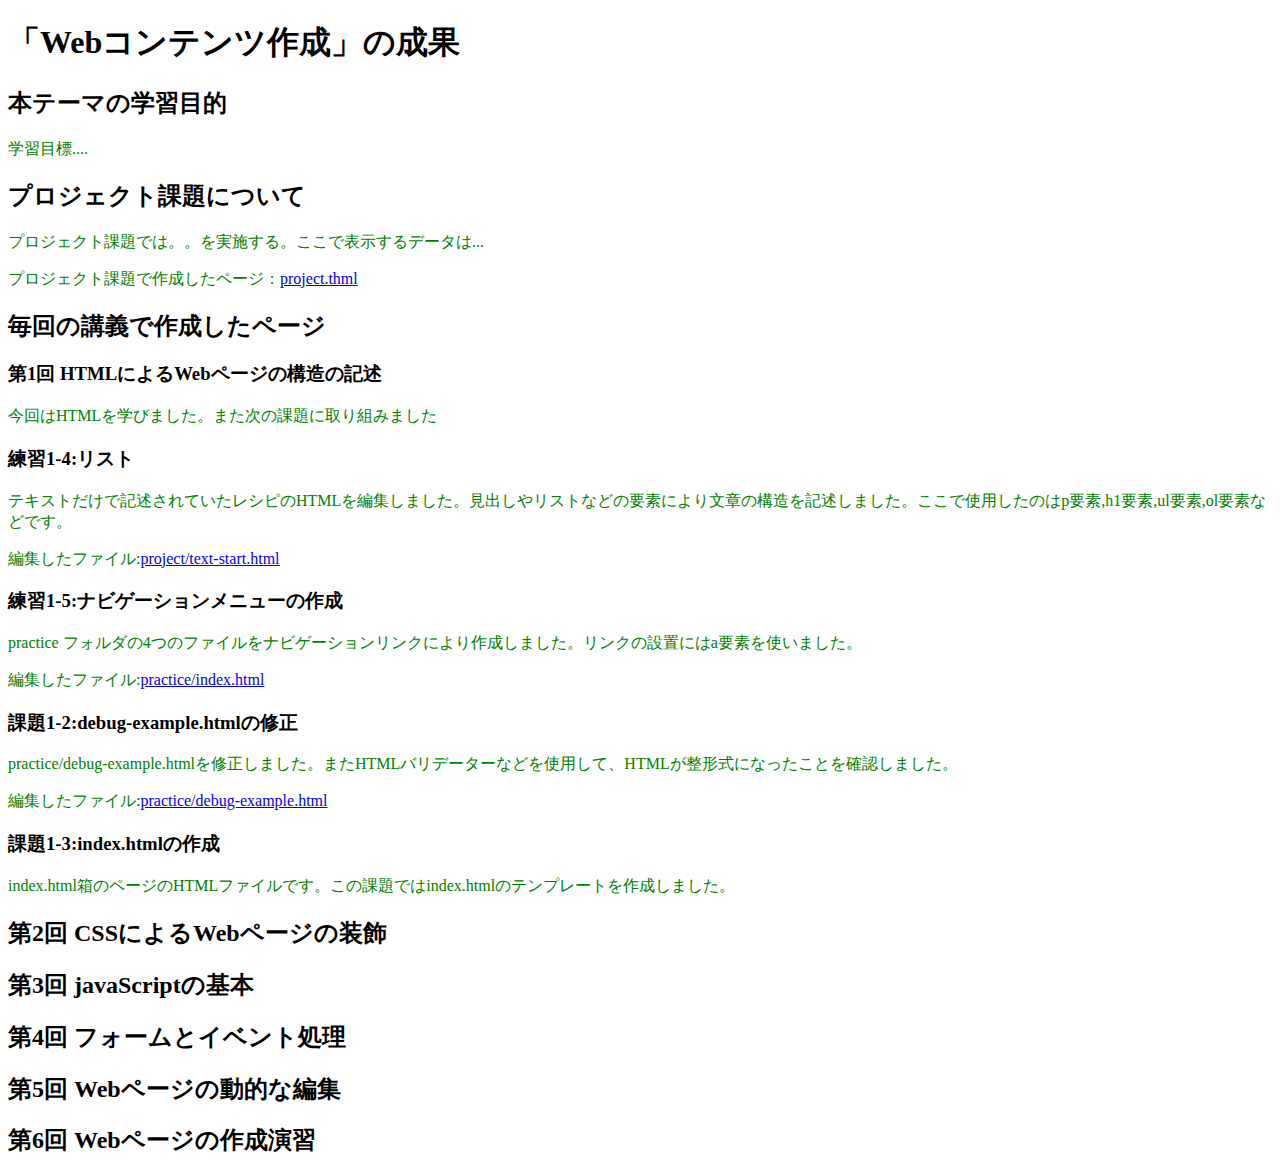
<file: index.html>
<!DOCTYPE html>
<html>
    <head>
        <meta charset="utf-8">
        <title>My test page </title>
        <link rel="stylesheet" href="style.css">
    </head>
    <body>
        <h1>「Webコンテンツ作成」の成果</h1>
        <h2>本テーマの学習目的</h2>
        <p>学習目標....</p>
        <h2>プロジェクト課題について</h2>
        <p>プロジェクト課題では。。を実施する。ここで表示するデータは...</p>
        <p>プロジェクト課題で作成したページ：<a href="project.html" target="_blank">project.thml</a></p>
        <h2>毎回の講義で作成したページ</h2>
        <h3>第1回 HTMLによるWebページの構造の記述</h3>
        <p>今回はHTMLを学びました。また次の課題に取り組みました</p>
        <h3>練習1-4:リスト</h3>
        <p>テキストだけで記述されていたレシピのHTMLを編集しました。見出しやリストなどの要素により文章の構造を記述しました。ここで使用したのはp要素,h1要素,ul要素,ol要素などです。</p>
        <p>編集したファイル:<a href="project/text-start.html" target="_blank">project/text-start.html</a></p>
        <h3>練習1-5:ナビゲーションメニューの作成</h3>
        <p>practice フォルダの4つのファイルをナビゲーションリンクにより作成しました。リンクの設置にはa要素を使いました。</p>
        <p>編集したファイル:<a href="practice/index.html" target="_blank">practice/index.html</a></p>
        <h3>課題1-2:debug-example.htmlの修正</h3>
        <p>practice/debug-example.htmlを修正しました。またHTMLバリデーターなどを使用して、HTMLが整形式になったことを確認しました。</p>
        <p>編集したファイル:<a href="practice/debug-example.html" target="_blank">practice/debug-example.html</a></p>
        <h3>課題1-3:index.htmlの作成</h3>
        <p>index.html箱のページのHTMLファイルです。この課題ではindex.htmlのテンプレートを作成しました。</p>

        <h2>第2回 CSSによるWebページの装飾</h2>
        <h2>第3回 javaScriptの基本</h2>
        <h2>第4回 フォームとイベント処理</h2>
        <h2>第5回 Webページの動的な編集</h2>
        <h2>第6回 Webページの作成演習</h2>
        

    </body>
</html>
</file>
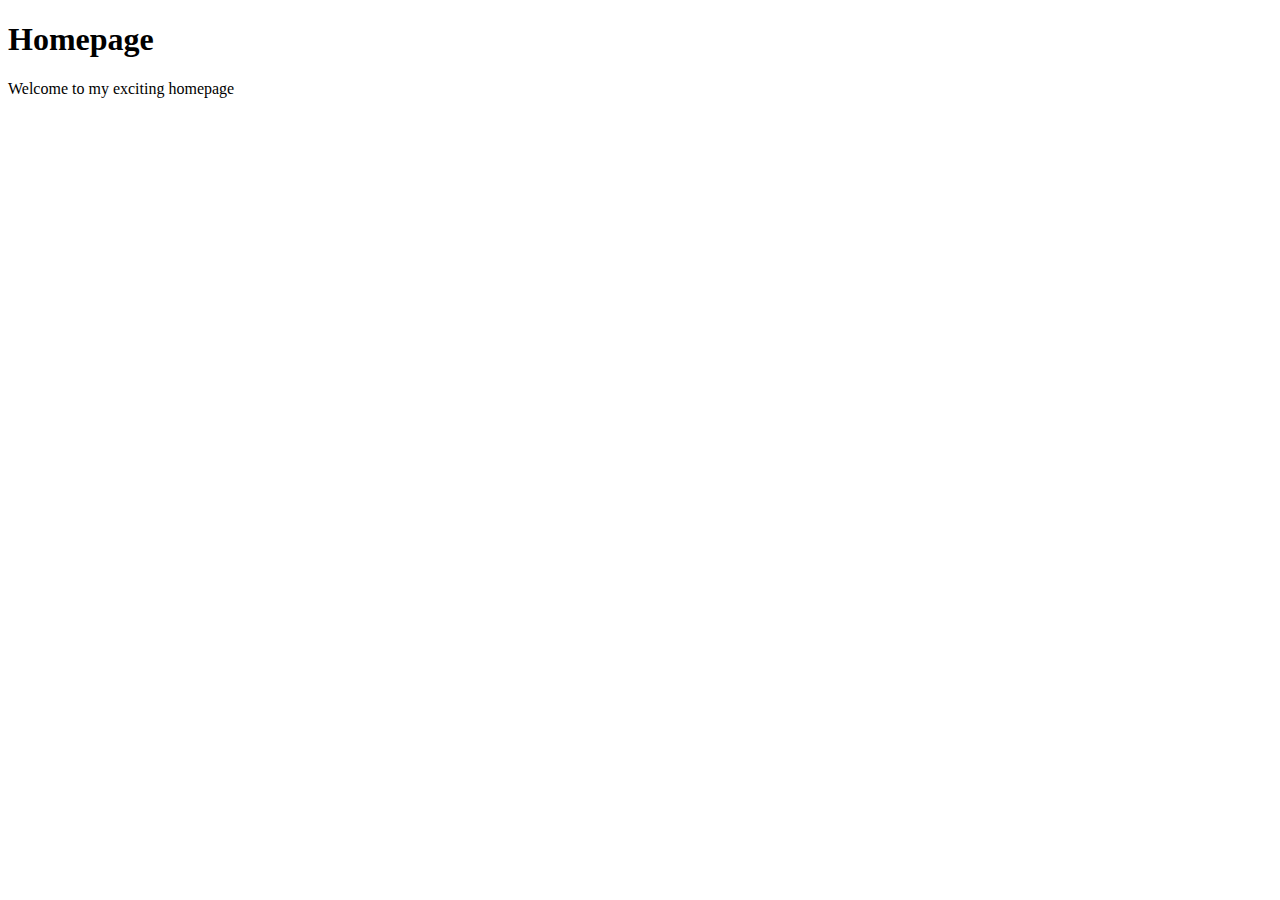
<file: practice/index.html>
<!DOCTYPE html>
<html>
  <head>
    <meta charset="utf-8">
    <title>Homepage</title>
  </head>

  <body>
    <!-- put navigation menu just below here -->

    <h1>Homepage</h1>

    <p>Welcome to my exciting homepage</p>
  </body>
</html>
</file>
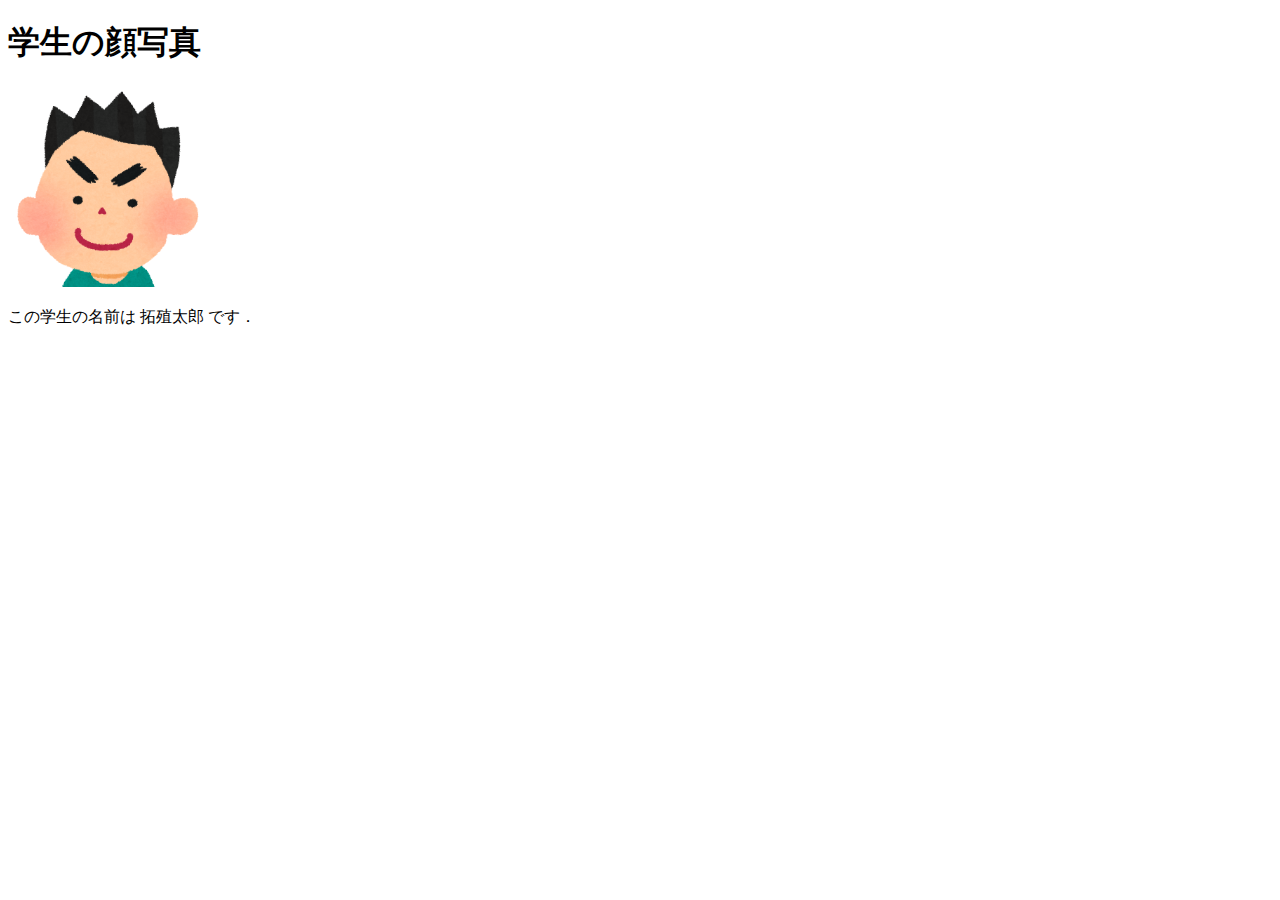
<file: practice-dom/div-span-demo1.html>
<!DOCTYPE html>
<html>
  <head>
    <title>学生の顔写真と名前</title>
	<script src="div-span-demo1.js" defer></script>
  </head>

  <body>
    <h1>学生の顔写真</h1>
    <div id="face"></div>
    <p>この学生の名前は <span id="name"></span> です．</p>
  </body>
</html>
</file>
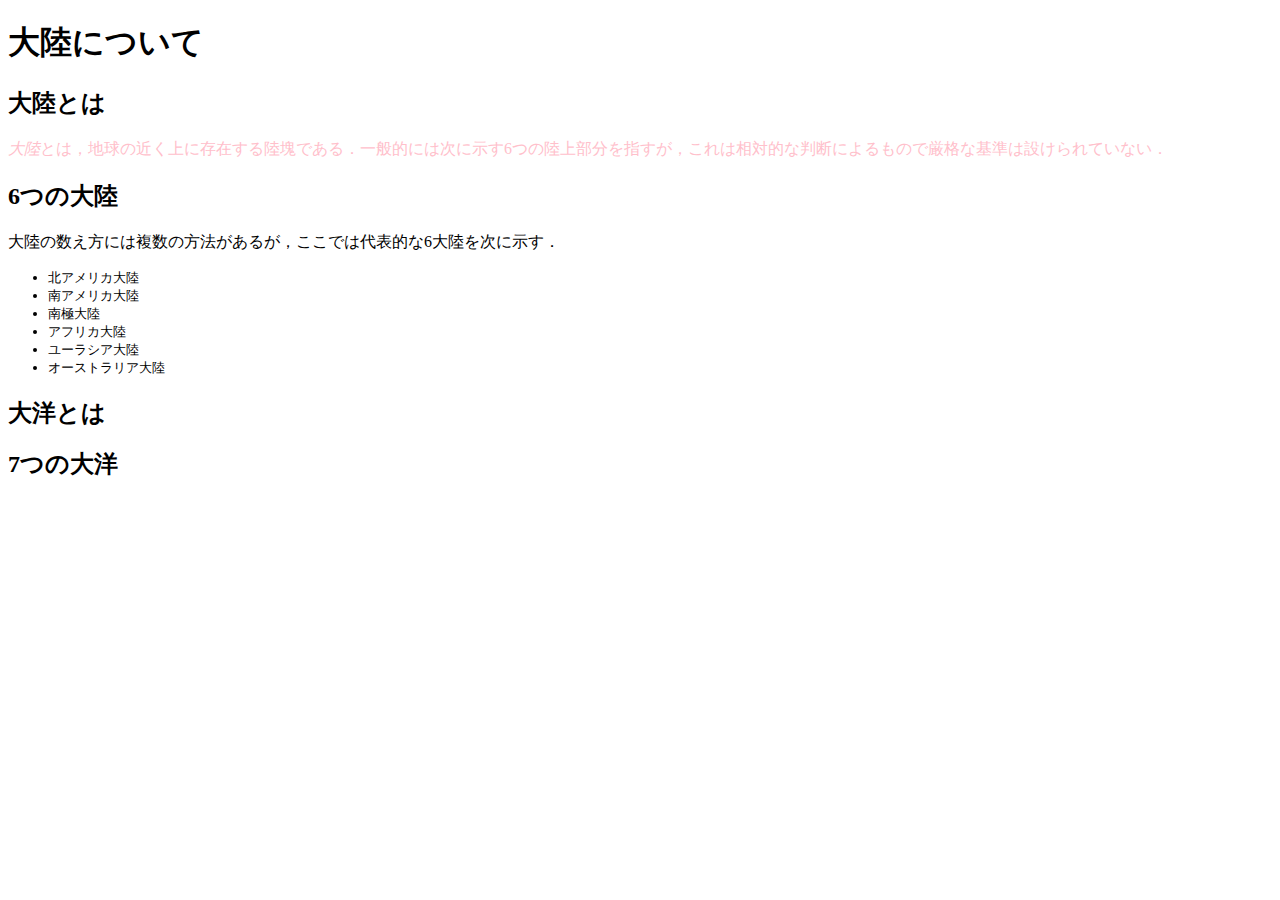
<file: practice-dom/dom-demo.html>
<!DOCTYPE html>
<html>
  <head>
    <title>大陸について</title>
    <link rel="stylesheet" href="dom-demo.css">
    <script src="dom-demo.js" defer></script>
  </head>

  <body>
      <h1>大陸について</h1>
      <h2>大陸とは</h2>
      <p id="definition"><em>大陸</em>とは，地球の近く上に存在する陸塊である．一般的には次に示す6つの陸上部分を指すが，これは相対的な判断によるもので厳格な基準は設けられていない．</p>
      <h2>6つの大陸</h2>
      <p>大陸の数え方には複数の方法があるが，ここでは代表的な6大陸を次に示す．</p>
      <ul>
          <li id="NA" class="na">北アメリカ大陸</li>
          <li id="SA">南アメリカ大陸</li>
          <li id="SP">南極大陸</li>
          <li id="AF">アフリカ大陸</li>
          <li id="EU">ユーラシア大陸</li>
          <li id="AU">オーストラリア大陸</li>
      </ul>

      <h2 id="aboutOcean">大洋とは</h2>

      <h2 id="savenOcean">7つの大洋</h2>

  </body>
</html>
</file>
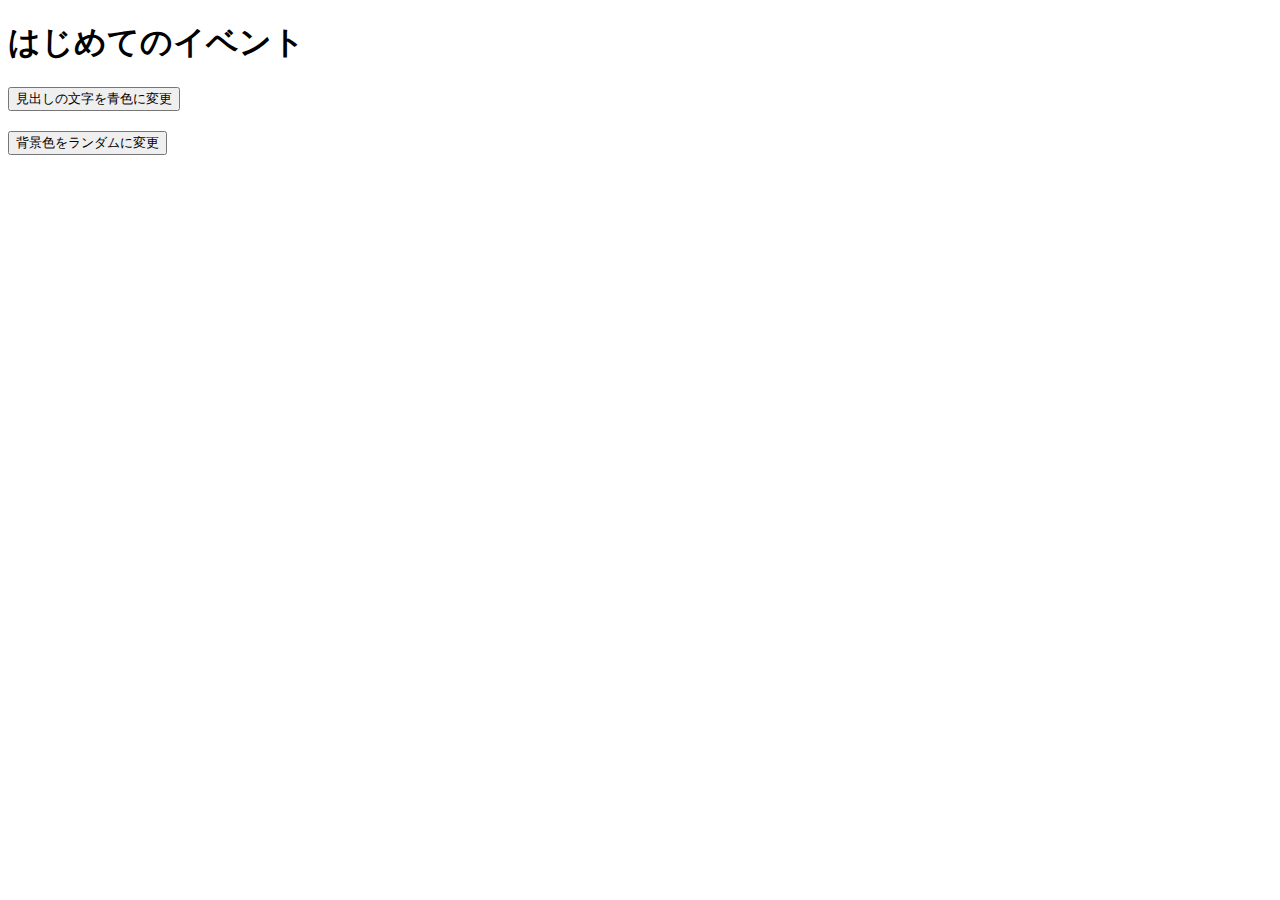
<file: practice-event/event-intro.html>
<!DOCTYPE html>
<html>
  <head>
    <title>はじめてのイベント</title>
	<link rel="stylesheet" href="event-intro.css">
	<script src="event-intro.js" defer></script>
  </head>

  <body>
    <h1>はじめてのイベント</h1>
	<button id="blue">見出しの文字を青色に変更</button>
	<button id="random">背景色をランダムに変更</button>
  </body>
</html>
</file>
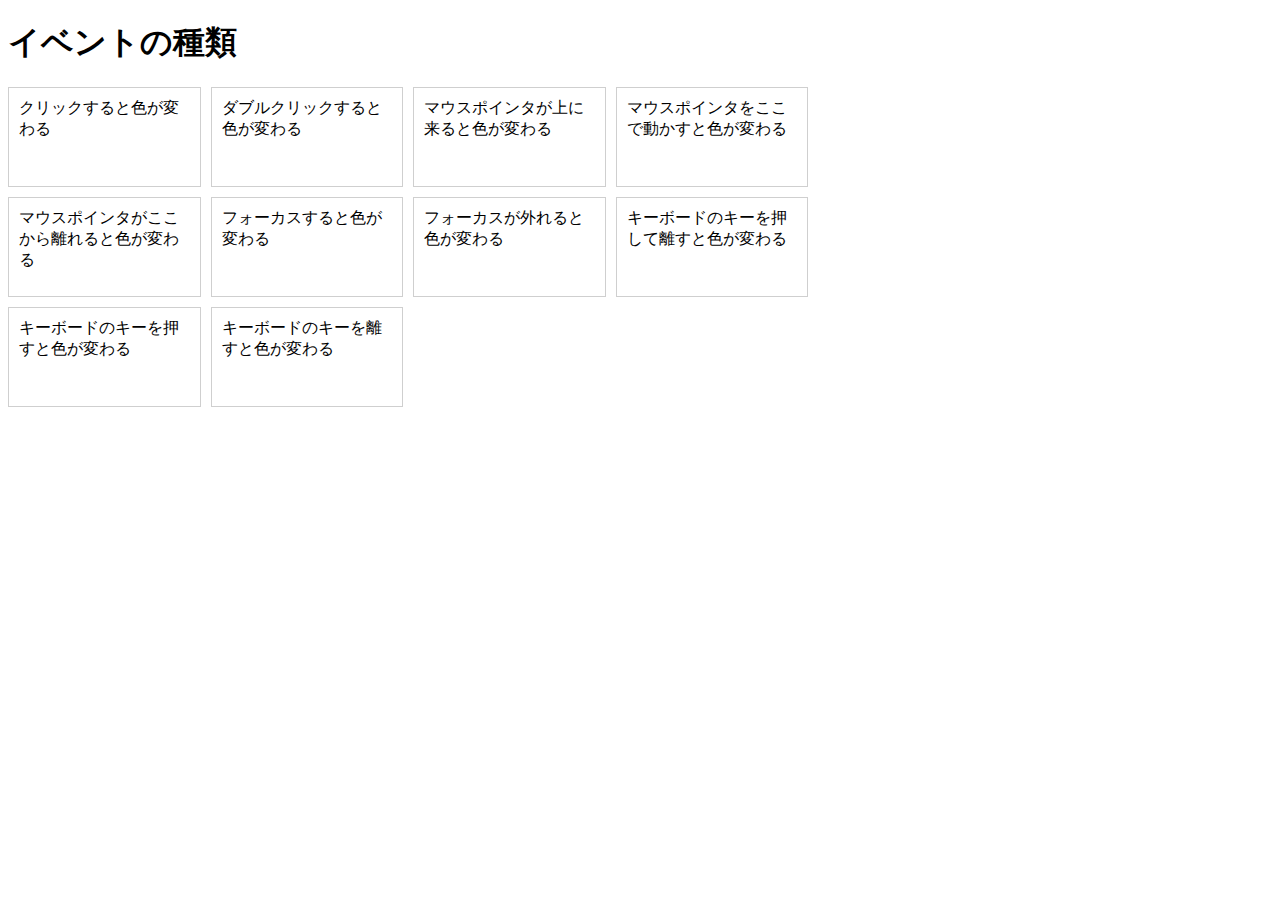
<file: practice-event/event-list.html>
<!DOCTYPE html>
<html>
  <head>
    <title>イベントの種類</title>
	<link rel="stylesheet" href="event-list.css">
	<script src="event-list.js" defer></script>
  </head>

  <body>
    <h1>イベントの種類</h1>
	<div id="main">
		<div class="cell" id="cell1">クリックすると色が変わる</div>
		<div class="cell" id="cell2">ダブルクリックすると色が変わる</div>
		<div class="cell" id="cell3">マウスポインタが上に来ると色が変わる</div>
		<div class="cell" id="cell4">マウスポインタをここで動かすと色が変わる</div>

		<div class="cell" id="cell5">マウスポインタがここから離れると色が変わる</div>
		<div class="cell" id="cell6" tabindex="1">フォーカスすると色が変わる</div>
		<div class="cell" id="cell7" tabindex="2">フォーカスが外れると色が変わる</div>
		<div class="cell" id="cell8" tabindex="3">キーボードのキーを押して離すと色が変わる</div>
		<div class="cell" id="cell9" tabindex="4">キーボードのキーを押すと色が変わる</div>
		<div class="cell" id="cell10" tabindex="5">キーボードのキーを離すと色が変わる</div>
  </body>
</html>
</file>
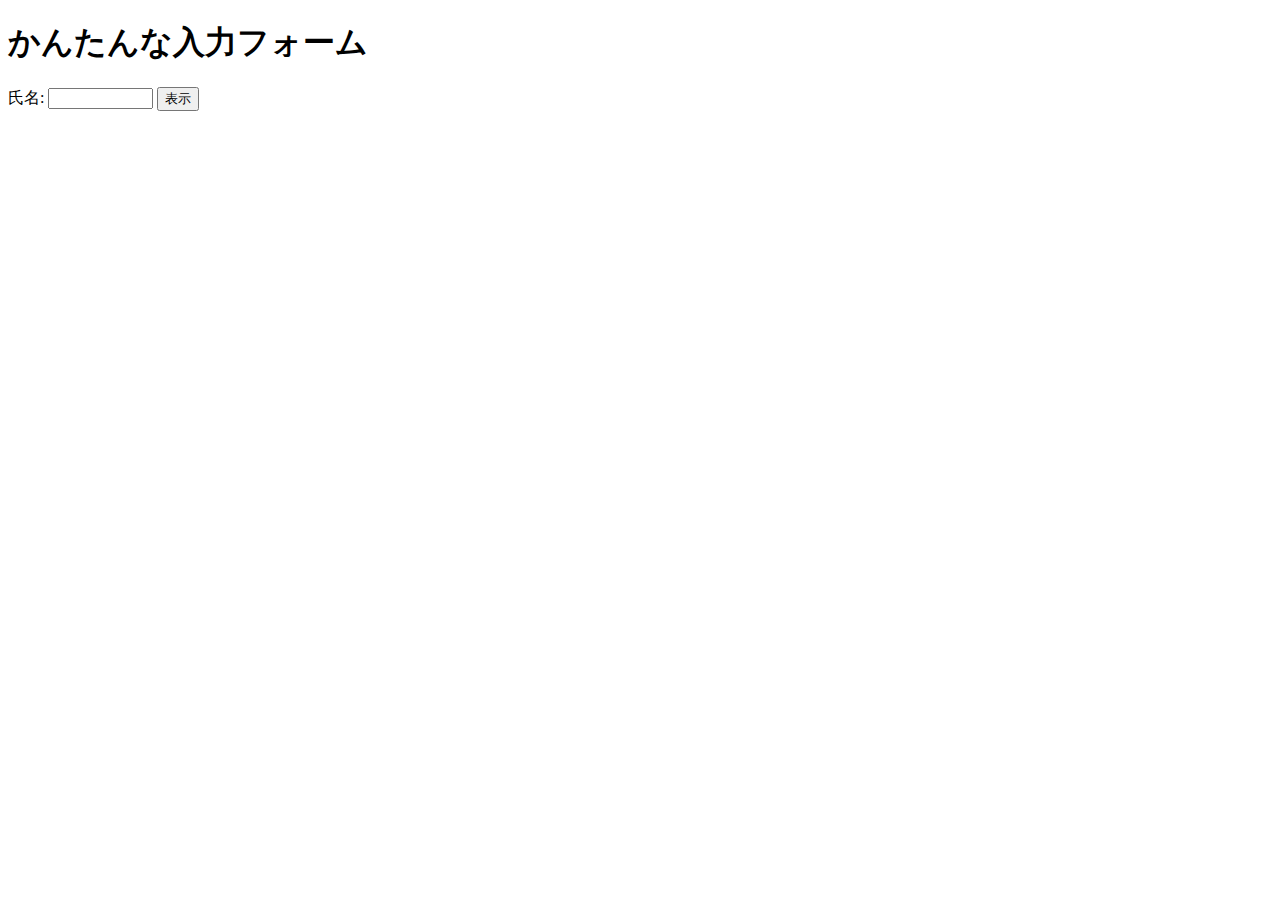
<file: practice-event/input-demo.html>
<!DOCTYPE html>
<html>
  <head>
    <title>かんたんな入力フォーム</title>
	<script src="input-demo.js" defer></script>
  </head>

  <body>
    <h1>かんたんな入力フォーム</h1>
	<label for="shimei">氏名: </label>
	<input type="text" name="shimei" size="10">
	<button id="print">表示</button>
  </body>
</html>
</file>
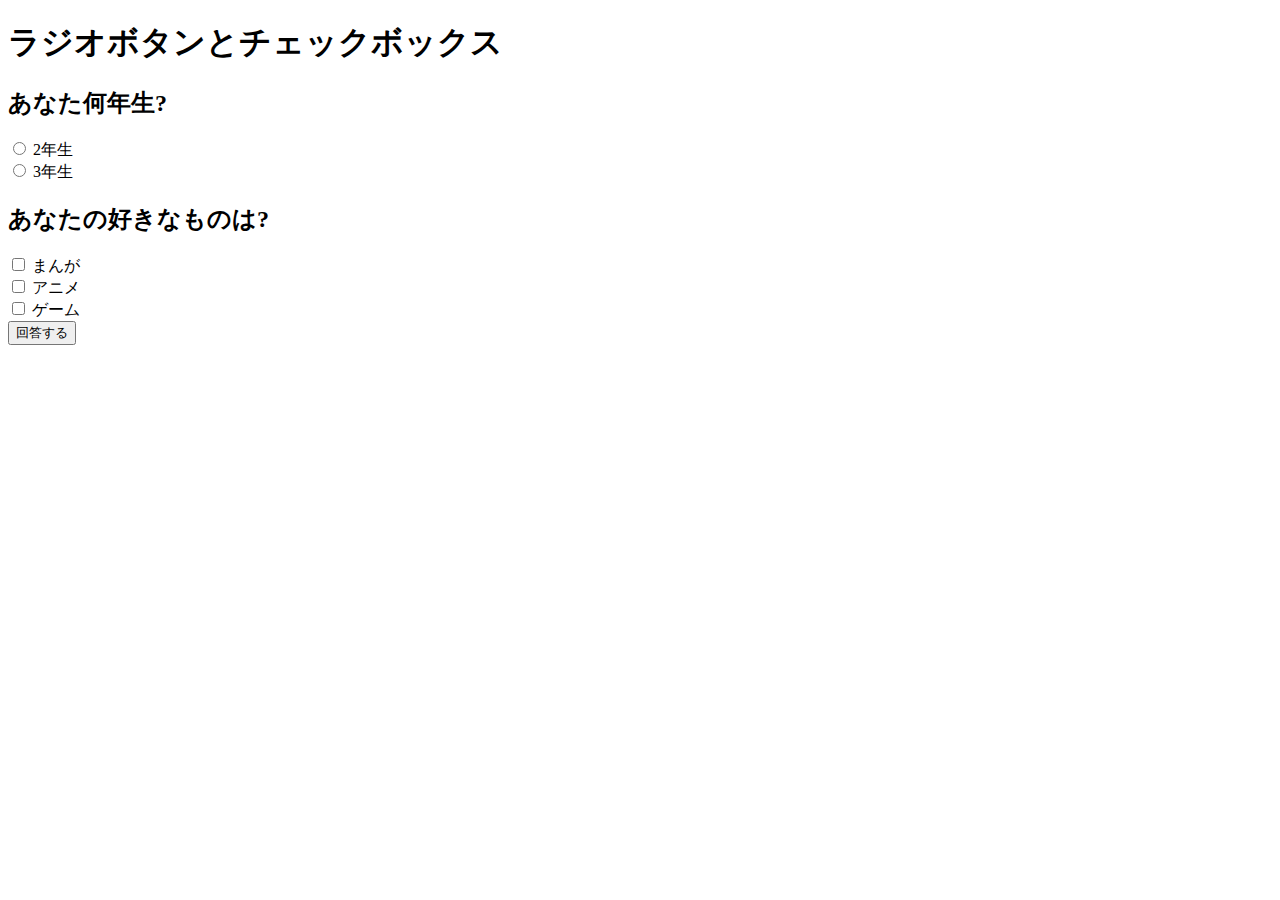
<file: practice-event/radio-checkbox-demo.html>
<!DOCTYPE html>
<html>
  <head>
    <title>ラジオボタンとチェックボックス</title>
	<script src="radio-checkbox-demo.js" defer></script>
  </head>

  <body>
    <h1>ラジオボタンとチェックボックス</h1>
	<h2>あなた何年生?</h2>
	<div>
		<input type="radio" name="year" id="year2" value="2">
		<label for="year2">2年生</label>
	</div>
	<div>
		<input type="radio" name="year" id="year3" value="3">
		<label for="year3">3年生</label>
	</div>

	<h2>あなたの好きなものは?</h2>
	<div>
		<input type="checkbox" name="hobby" id="manga" value="manga">
		<label for="manga">まんが</label>
	</div>
	<div>
		<input type="checkbox" name="hobby" id="anime" value="anime">
		<label for="anime">アニメ</label>
	</div>
	<div>
		<input type="checkbox" name="hobby" id="game" value="game">
		<label for="game">ゲーム</label>
	</div>

	<div>
		<button id="answer">回答する</button>
	</div>
  </body>
</html>
</file>
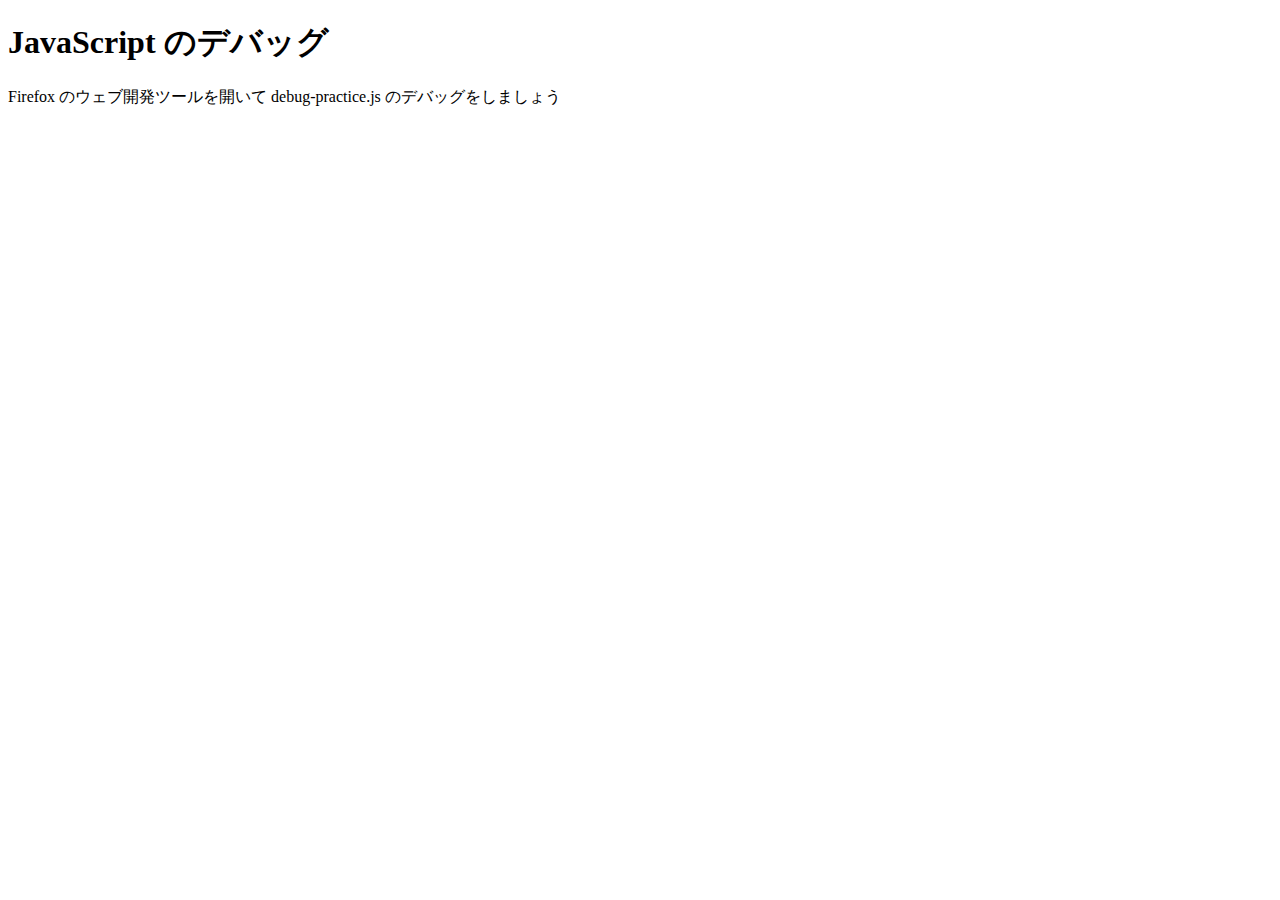
<file: practice-js/debug-practice.html>
<!DOCTYPE html>
<html>
  <head>
    <meta charset="utf-8">
    <title>JavaScript のデバッグ</title>
	<script src="debug-practice.js" defer></script>
  </head>

  <body>
    <h1>JavaScript のデバッグ</h1>

    <p>Firefox のウェブ開発ツールを開いて debug-practice.js のデバッグをしましょう</p>
  </body>
</html>
</file>
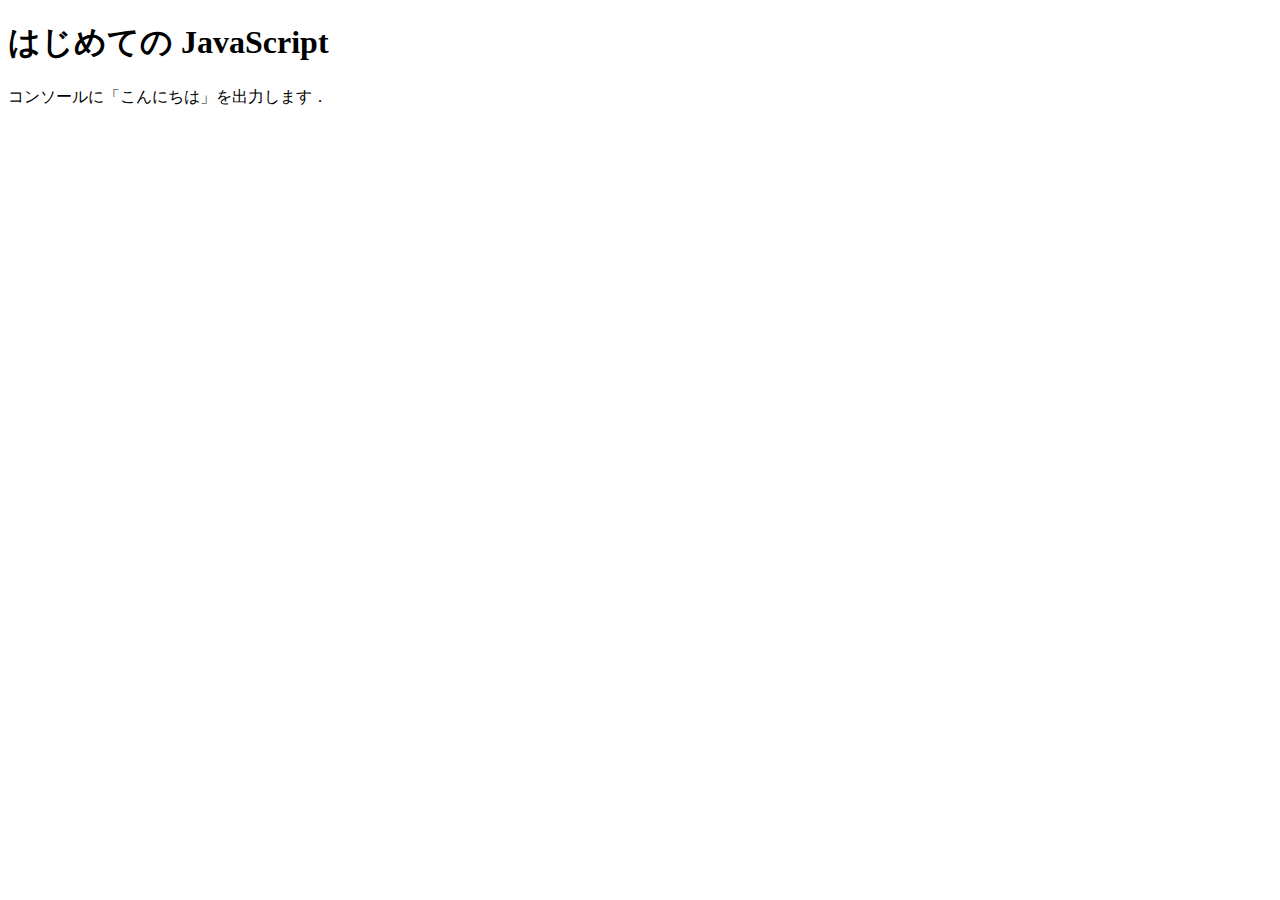
<file: practice-js/jsintro.html>
<!DOCTYPE html>
<html>
  <head>
    <meta charset="utf-8">
    <title>はじめての JavaScript</title>
    <Script src="hello.js" defer></Script>
  </head>


  <body>
    <h1>はじめての JavaScript</h1>

    <p>コンソールに「こんにちは」を出力します．</p>
  </body>
</html>
</file>
<file: style.css>
p {
    color: green;
  }
</file>
<file: practice-dom/dom-demo.css>
li {
    font-size: 10pt;
}

p#definition {
    color: pink;
}

.orangeUnderline {
  color: orange;
  text-decoration: green wavy underline;
}
</file>
<file: practice-event/event-intro.css>
button {
	display: block;
	margin-top: 20px;
}
</file>
<file: practice-event/event-list.css>
#main {
	display: grid;
	grid-template-columns: 1fr 1fr 1fr 1fr;
	grid-auto-rows: 100px;
	grid-gap: 10px;
	width: 800px;
}

.cell {
	padding: 10px;
	border: 1px solid #cfcfcf;
}

.cell:focus {
	border: 1px solid black;
}
</file>
